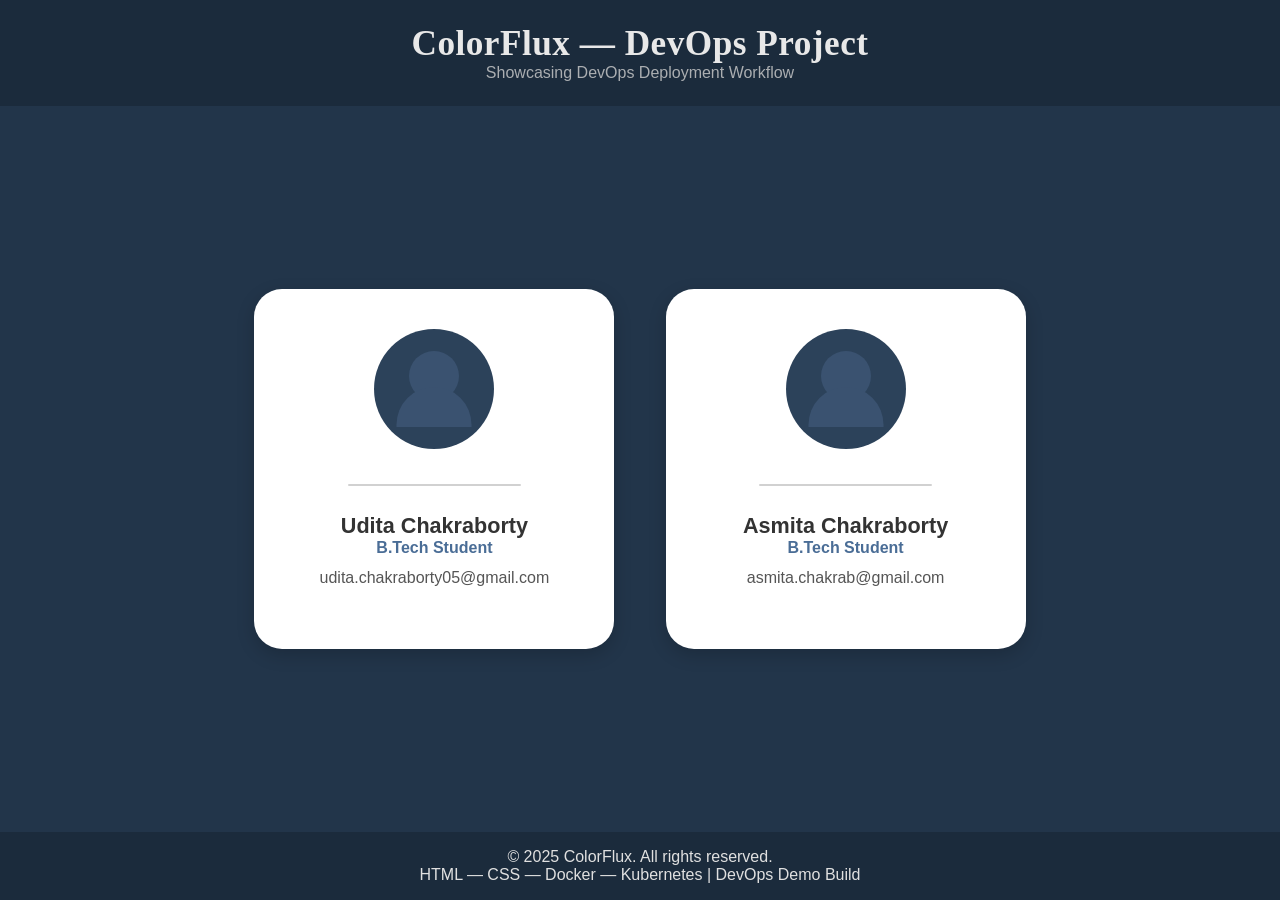
<file: blue deployment/index-blue.html>
<!DOCTYPE html>
<html lang="en">
<head>
    <meta charset="UTF-8">
    <meta name="viewport" content="width=device-width, initial-scale=1.0">
    <title>ColorFlux — DevOps Project</title>
    <link rel="stylesheet" href="style-blue.css">
</head>
<body>

<header>
    <h1>ColorFlux — DevOps Project</h1>
    <p class="tagline">Showcasing DevOps Deployment Workflow</p>
</header>

<section class="container">
    <div class="team-grid">

        <!-- Card 1 -->
        <div class="team-card">
            <div class="blank-avatar"></div>
            <div class="divider"></div>
            <h2>Udita Chakraborty</h2>
            <p class="role">B.Tech Student</p>
            <p class="email">udita.chakraborty05@gmail.com</p>
        </div>

        <!-- Card 2 -->
        <div class="team-card">
            <div class="blank-avatar"></div>
            <div class="divider"></div>
            <h2>Asmita Chakraborty</h2>
            <p class="role">B.Tech Student</p>
            <p class="email">asmita.chakrab@gmail.com</p>
        </div>

    </div>
</section>

<footer>
    <p>&copy; 2025 ColorFlux. All rights reserved.</p>
    <p class="tech">HTML — CSS — Docker — Kubernetes | DevOps Demo Build</p>
</footer>

</body>
</html>
</file>
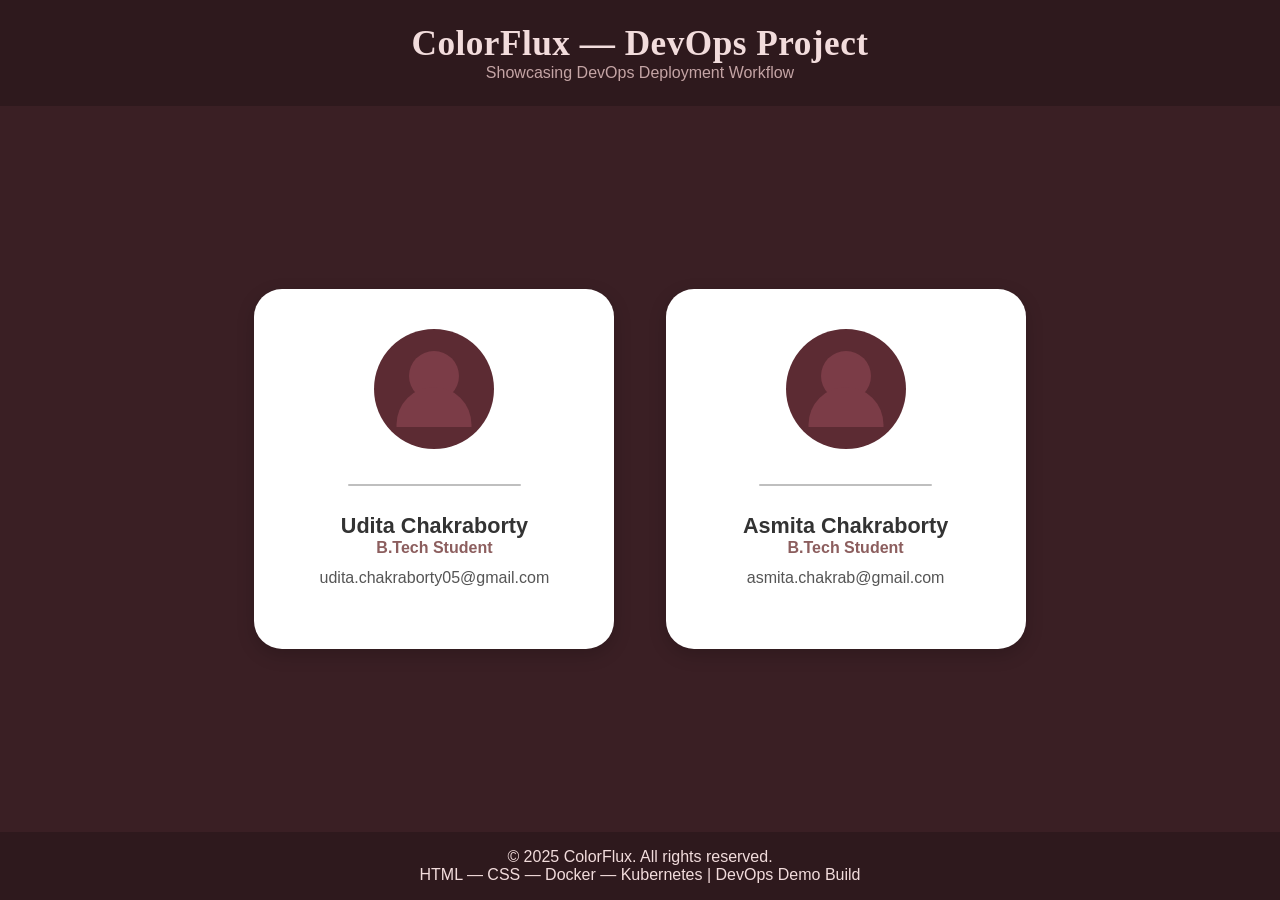
<file: red deployment/index-red.html>
<!DOCTYPE html>
<html lang="en">
<head>
    <meta charset="UTF-8">
    <meta name="viewport" content="width=device-width, initial-scale=1.0">
    <title>ColorFlux — DevOps Project</title>
    <link rel="stylesheet" href="style-red.css">
</head>
<body>

<header>
    <h1>ColorFlux — DevOps Project</h1>
    <p class="tagline">Showcasing DevOps Deployment Workflow</p>
</header>

<section class="container">
    <div class="team-grid">

        <!-- Card 1 -->
        <div class="team-card">
            <div class="blank-avatar"></div>
            <div class="divider"></div>
            <h2>Udita Chakraborty</h2>
            <p class="role">B.Tech Student</p>
            <p class="email">udita.chakraborty05@gmail.com</p>
        </div>

        <!-- Card 2 -->
        <div class="team-card">
            <div class="blank-avatar"></div>
            <div class="divider"></div>
            <h2>Asmita Chakraborty</h2>
            <p class="role">B.Tech Student</p>
            <p class="email">asmita.chakrab@gmail.com</p>
        </div>

    </div>
</section>

<footer>
    <p>&copy; 2025 ColorFlux. All rights reserved.</p>
    <p class="tech">HTML — CSS — Docker — Kubernetes | DevOps Demo Build</p>
</footer>

</body>
</html>
</file>
<file: blue deployment/style-blue.css>
/* Global */
* {
    margin: 0;
    padding: 0;
    box-sizing: border-box;
    font-family: 'Segoe UI', Tahoma, Geneva, Verdana, sans-serif;
}

/* Color Palette */
:root {
    --bg: #22354A;
    --header: #1B2B3C;
    --footer: #1B2B3C;
    --accent: rgba(116,164,216,0.55);
    --avatar-bg: #2c425a;
    --avatar-icon: #3a5270;
}

/* Background */
body {
    background: var(--bg);
    height: 100vh;
    display: flex;
    flex-direction: column;
    overflow: hidden;
}

/* Header */
header {
    background: var(--header);
    padding: 1.5rem 0;
    text-align: center;
}

header h1 {
    color: #e8e8e8;
    font-size: 2.2rem;
    letter-spacing: 0.5px;
    font-family: 'Gill Sans';
}

header .tagline {
    color: #cfcfcf;
    opacity: 0.8;
}

/* Center Container */
.container {
    flex-grow: 1;
    display: flex;
    justify-content: center;
    align-items: center;
}

/* Two Cards Centered */
.team-grid {
    display: flex;
    justify-content: center;
    align-items: center;
    gap: 3.2rem;
}

/* Team Cards */
.team-card {
    background: #ffffff;
    padding: 2.5rem 2.2rem;
    width: 360px;
    height: 360px;             
    border-radius: 28px;       
    text-align: center;
    box-shadow: 0 6px 18px rgba(0,0,0,0.18);
    transition: box-shadow 0.3s ease, transform 0.3s ease;
    display: flex;
    flex-direction: column;
    justify-content: flex-start;
}

/* Soft Glow */
.team-card:hover {
    transform: translateY(-6px);
    box-shadow: 0 0 25px var(--accent);
}

/* Avatar */
.blank-avatar {
    width: 120px;
    height: 120px;
    border-radius: 50%;
    background: var(--avatar-bg);
    margin: 0 auto;
    margin-bottom: 1.8rem;
    position: relative;
}

/* Head */
.blank-avatar::before {
    content: "";
    width: 50px;
    height: 50px;
    background: var(--avatar-icon);
    border-radius: 50%;
    position: absolute;
    top: 22px;
    left: 50%;
    transform: translateX(-50%);
}

/* Avatar Body */
.blank-avatar::after {
    content: "";
    width: 75px;
    height: 40px;
    background: var(--avatar-icon);
    border-radius: 45px 45px 0 0;
    position: absolute;
    bottom: 22px;
    left: 50%;
    transform: translateX(-50%);
}

/* Divider Line */
.divider {
    width: 60%;
    height: 2px;
    background: rgba(0, 0, 0, 0.18);
    margin: 0.4rem auto 1.4rem auto;
    border-radius: 2px;
}

/* Text */
.team-card h2 {
    font-size: 1.35rem;
    color: #333;
    margin-top: 0.3rem;
}

.role {
    color: #4A6D96; 
    font-weight: 600;
    margin-bottom: 0.7rem;
}

.email {
    color: #555;
    font-size: 1rem;
    margin-top: 0;
}

/* Footer */
footer {
    background: var(--footer);
    text-align: center;
    padding: 1rem;
    color: #e0e0e0;
}
</file>
<file: red deployment/style-red.css>
/* Global */
* {
    margin: 0;
    padding: 0;
    box-sizing: border-box;
    font-family: 'Segoe UI', Tahoma, Geneva, Verdana, sans-serif;
}

/* Red Theme Palette */
:root {
    --bg: #3A1F24;
    --header: #2E191D;
    --footer: #2E191D;
    --accent: rgba(255,120,120,0.55);
    --avatar-bg: #5C2B33;
    --avatar-icon: #7B3C47;
}

/* Background */
body {
    background: var(--bg);
    height: 100vh;
    display: flex;
    flex-direction: column;
    overflow: hidden;
}

/* Header */
header {
    background: var(--header);
    padding: 1.5rem 0;
    text-align: center;
}

header h1 {
    color: #F2DCDC;
    font-size: 2.2rem;
    letter-spacing: 0.5px;
    font-family: 'Gill Sans';
}

header .tagline {
    color: #EAC7C7;
    opacity: 0.8;
}

/* Center Container */
.container {
    flex-grow: 1;
    display: flex;
    justify-content: center;
    align-items: center;
}

/* Card Grid */
.team-grid {
    display: flex;
    justify-content: center;
    align-items: center;
    gap: 3.2rem;
}

/* Team Cards */
.team-card {
    background: #ffffff;
    padding: 2.5rem 2.2rem;
    width: 360px;
    height: 360px;
    border-radius: 28px;
    text-align: center;
    box-shadow: 0 6px 18px rgba(0,0,0,0.18);
    transition: box-shadow 0.3s ease, transform 0.3s ease;
    display: flex;
    flex-direction: column;
}

/* Red glow */
.team-card:hover {
    transform: translateY(-6px);
    box-shadow: 0 0 25px var(--accent);
}

/* Avatar circle */
.blank-avatar {
    width: 120px;
    height: 120px;
    border-radius: 50%;
    background: var(--avatar-bg);
    margin: 0 auto;
    margin-bottom: 1.8rem;
    position: relative;
}

.blank-avatar::before {
    content: "";
    width: 50px;
    height: 50px;
    background: var(--avatar-icon);
    border-radius: 50%;
    position: absolute;
    top: 22px;
    left: 50%;
    transform: translateX(-50%);
}

.blank-avatar::after {
    content: "";
    width: 75px;
    height: 40px;
    background: var(--avatar-icon);
    border-radius: 45px 45px 0 0;
    position: absolute;
    bottom: 22px;
    left: 50%;
    transform: translateX(-50%);
}

/* Divider */
.divider {
    width: 60%;
    height: 2px;
    background: rgba(0,0,0,0.25); 
    margin: 0.4rem auto 1.4rem auto;
    border-radius: 2px;
}

/* Text */
.team-card h2 {
    font-size: 1.35rem;
    color: #333;
    margin-top: 0.3rem;
}

.role {
    color: #8C5E5E;
    font-weight: 600;
    margin-bottom: 0.7rem;
}

.email {
    color: #555;
}

/* Footer */
footer {
    background: var(--footer);
    text-align: center;
    padding: 1rem;
    color: #F2DCDC;
}
</file>
